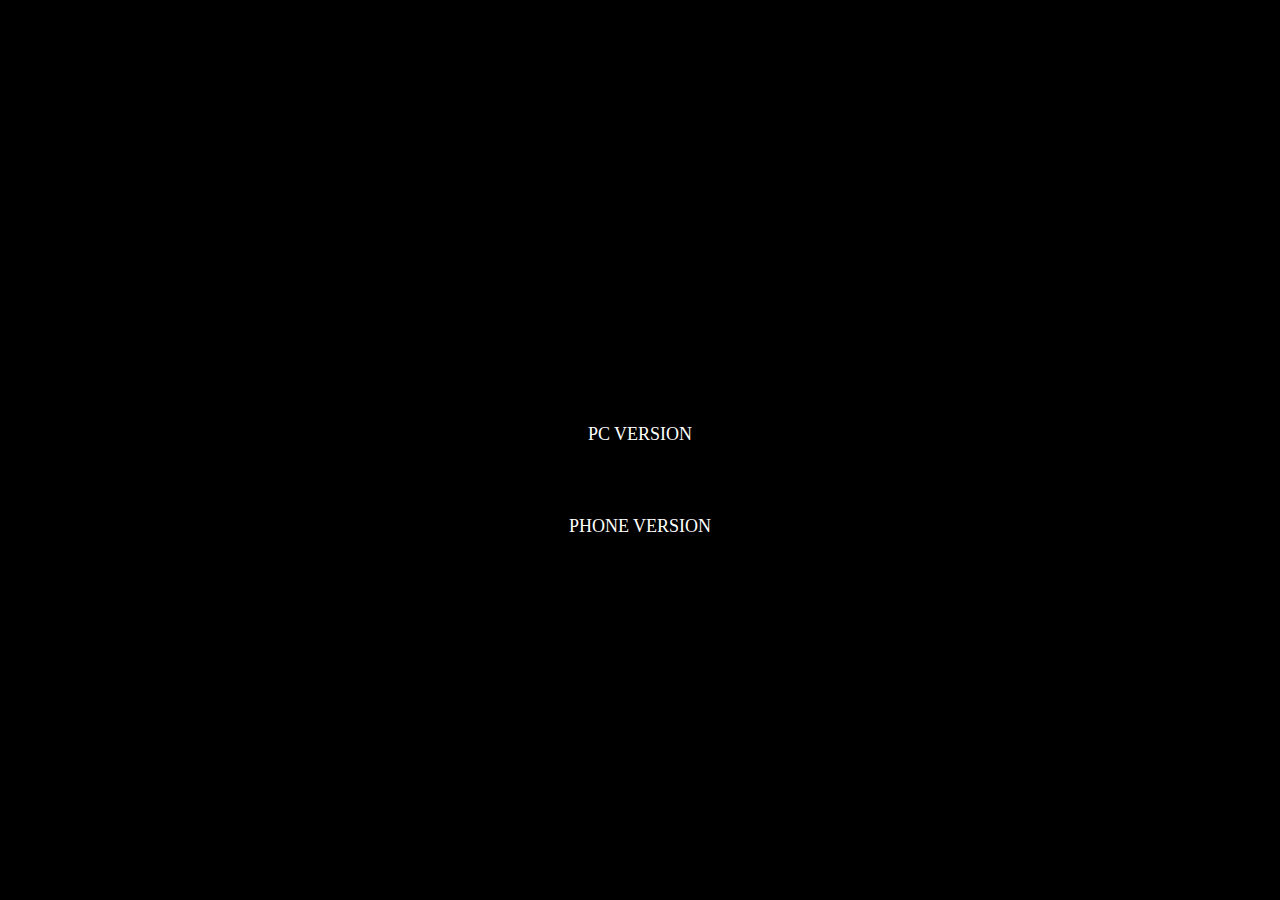
<file: index.html>
<!DOCTYPE html>
<html lang="en">
<head>
    <link rel="stylesheet" href="home.css">
    <meta charset="UTF-8">
    <meta name="viewport" content="width=device-width, initial-scale=1.0">
    <title>Home page</title>
</head>
<body class="body">
    <div class="list">
        <a href="pc.html">PC Version</a>
        <a href="phone.html">Phone Version</a>
    </div>
</body>
</html>
</file>
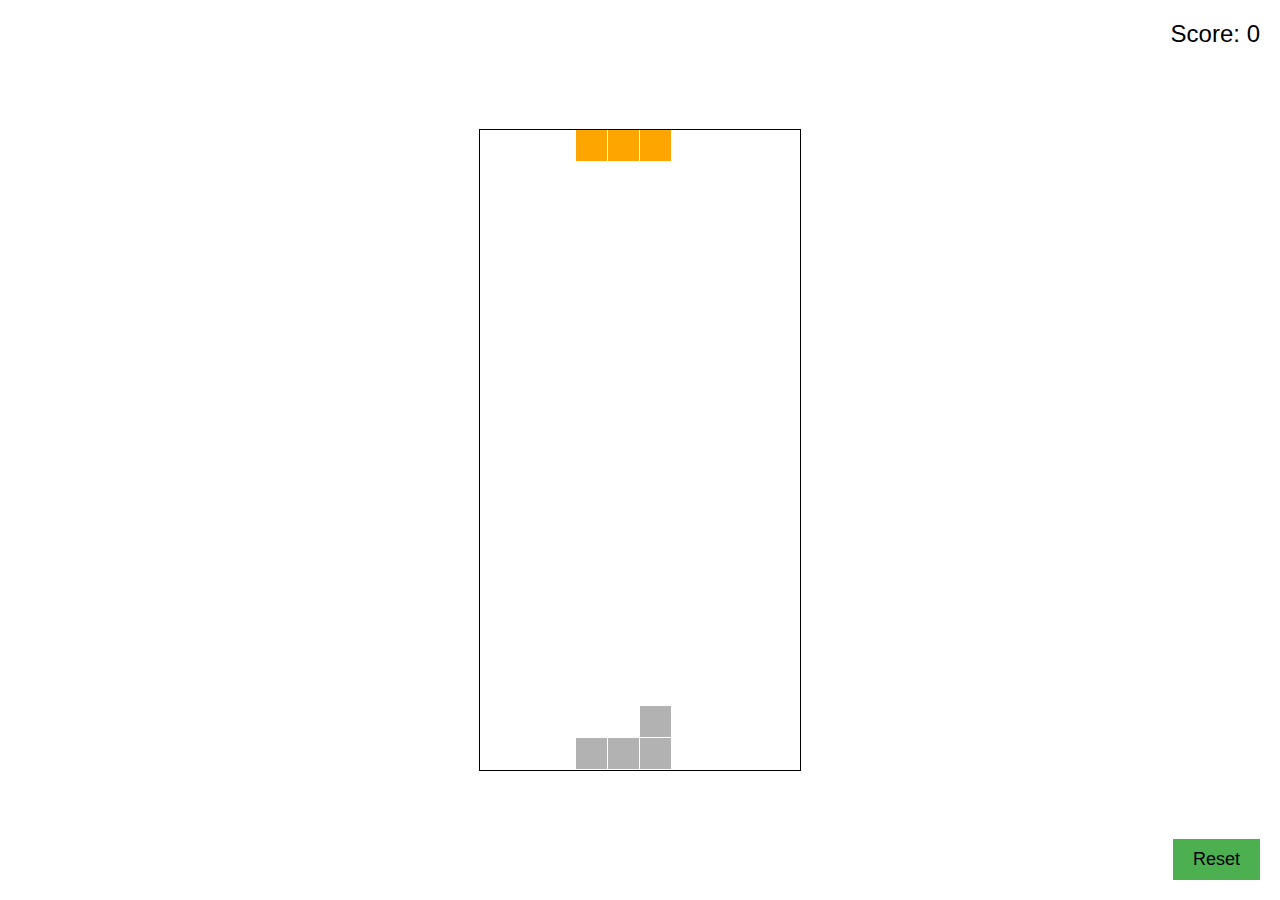
<file: pc.html>
<!DOCTYPE html>
<html>
<head>
  <title>Basic Tetris HTML Game</title>
  <link rel="stylesheet" href="tetris.css">
  <meta charset="UTF-8">
  <meta name="viewport" content="width=device-width, initial-scale=1.0">

</head>
<body>
  <canvas width="320" height="640" id="game"></canvas>
  <div id="score">Score: <span id="score-value">0</span></div>
  <button id="reset-btn">Reset</button>

  <div class="game-container">
    <div class="playfield">
      
    </div>
  
        
      </div>
       
      </div>
      </div>
    </div>
  </div>
  <script src="tetris.js"></script>
</body>
</html>
</file>
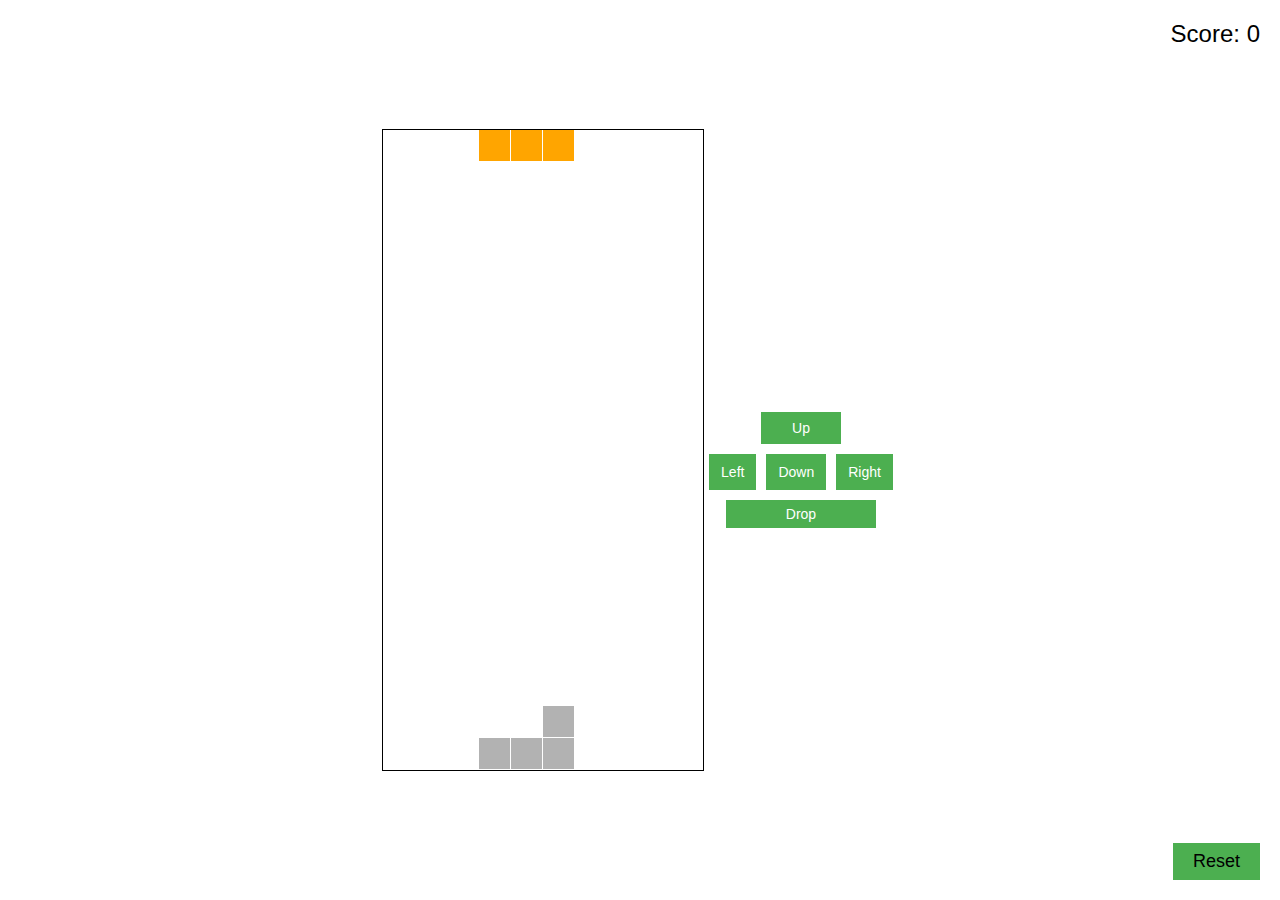
<file: phone.html>
<!DOCTYPE html>
<html>
<head>
  <title> Tetris phone version</title>
  <link rel="stylesheet" href="style.css">
  <meta charset="UTF-8">
  <meta name="viewport" content="width=device-width, initial-scale=1.0">

</head>
<body>
  <canvas width="320" height="640" id="game"></canvas>
  <div id="score">Score: <span id="score-value">0</span></div>
  <button id="reset-btn">Reset</button>

  <div class="game-container">
    <div class="playfield">
      
    </div>
    <div class="buttons">
      <div class="row">
        <button id="up-btn">Up</button>
      </div>
      <div class="row">
        <button id="left-btn">Left</button>
        <button id="down-btn">Down</button>
        <button id="right-btn">Right</button>
      </div>
      <div class="row">
        <button id="drop-btn">Drop</button>
      </div>
      </div>
    </div>
  </div>
  <script src="script.js"></script>
</body>
</html>
</file>
<file: home.css>
body {
    background-color: black;
    display: flex;
    justify-content: center;
    align-items: center;
    height: 100vh;
    margin: 0;
}

.list {
    text-align: center;
}

.list a {
    display: block;
    margin: 10px 0;
    font-size: 18px;
    color: #fff;
    text-decoration: none;
    text-transform: uppercase;
    margin-top: 50%;
}
</file>
<file: tetris.css>
html,
body {
  height: 100%;
  margin: 0;
  touch-action: none;
}

body {
  overflow: hidden;
}

body {
  background: rgb(255, 255, 255);
  display: flex;
  align-items: center;
  justify-content: center;
}

canvas {
  border: 1px solid rgb(255, 248, 248);
}

#score {
  position: absolute;
  top: 20px;
  right: 20px;
  font-family: Arial, sans-serif;
  font-size: 24px;
  color: rgb(0, 0, 0);
}

#reset-btn {
  position: absolute;
  bottom: 20px;
  right: 20px;
  font-family: Arial, sans-serif;
  font-size: 18px;
  padding: 10px 20px;
  background-color: #4CAF50;
  color: rgb(0, 0, 0);
  border: none;
  cursor: pointer;
}

/* Add grid lines */
#game {
  border: 1px solid #000000;
  position: relative;
}

#game::before {
  content: '';
  position: absolute;
  left: 0;
  top: 0;
  width: 100%;
  height: 100%;
  background-image: linear-gradient(to right, transparent 1px, #000000 1px), linear-gradient(to bottom, transparent 1px, #ffffff 1px);
  background-size: 32px 32px;
}

.game-container {
  display: flex;
  justify-content: center;
  align-items: center;
  margin-top: 20px;
}

.playfield {
  position: relative;
}

.drop-shadow {
  position: absolute;
  left: 0;
  top: 0;
  width: 100%;
  height: 100%;
  pointer-events: none;
  filter: drop-shadow(0 0 5px rgba(0, 0, 0, 0.8));
}
</file>
<file: style.css>
html,
body {
  height: 100%;
  margin: 0;
  touch-action: none;
}

body {
  overflow: hidden;
}

body {
  background: rgb(255, 255, 255);
  display: flex;
  align-items: center;
  justify-content: center;
}

canvas {
  border: 1px solid rgb(255, 248, 248);
}

#score {
  position: absolute;
  top: 20px;
  right: 20px;
  font-family: Arial, sans-serif;
  font-size: 24px;
  color: rgb(0, 0, 0);
}

#reset-btn {
  position: absolute;
  bottom: 20px;
  right: 20px;
  font-family: Arial, sans-serif;
  font-size: 18px;
  padding: 8px 20px;
  background-color: #4CAF50;
  color: rgb(0, 0, 0);
  border: none;
  cursor: pointer;
}

/* Add grid lines */
#game {
  border: 1px solid #000000;
  position: relative;
}

#game::before {
  content: '';
  position: absolute;
  left: 0;
  top: 0;
  width: 100%;
  height: 100%;
  background-image: linear-gradient(to right, transparent 1px, #000000 1px), linear-gradient(to bottom, transparent 1px, #ffffff 1px);
  background-size: 32px 32px;
}

.game-container {
  display: flex;
  justify-content: center;
  align-items: center;
  margin-top: 20px;
}

.playfield {
  position: relative;
}

.buttons {
  display: flex;
  flex-direction: column;
  align-items: center;
  margin-top: 20px;
}

.row {
  display: flex;
  justify-content: center;
}

.buttons button {
  font-size: 14px;
  padding: 10px 12px;
  background-color: #4CAF50;
  color: white;
  border: none;
  cursor: pointer;
  margin: 5px;
}

.buttons button:hover {
  background-color: #000000;
}

#drop-btn {
  width: 150px;
  padding: 6px 10px;
}

#up-btn {
  width: 80px;
  padding: 8px 12px;
}

#right-btn, #left-btn {
  padding: 8px 12px;
}


.drop-shadow {
  position: absolute;
  left: 0;
  top: 0;
  width: 100%;
  height: 100%;
  pointer-events: none;
  filter: drop-shadow(0 0 5px rgba(0, 0, 0, 0.8));
}
.game-container {
  touch-action: manipulation;
}
</file>
